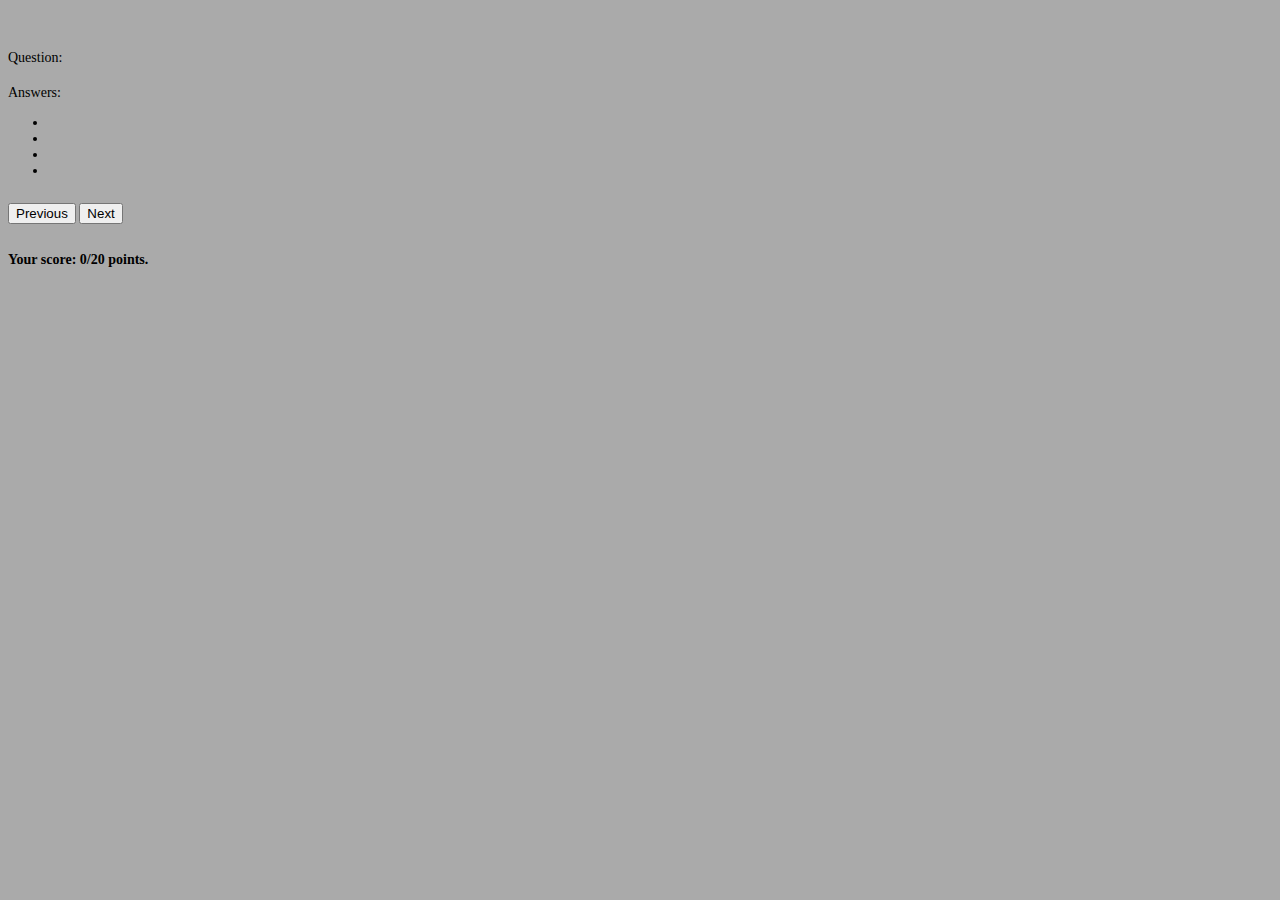
<file: quiz.html>
<!DOCTYPE html>
<html lang="en">
<head>
    <meta charset="UTF-8">
    <title>Title</title>
    <link rel="stylesheet" href="https://stackpath.bootstrapcdn.com/bootstrap/4.1.3/css/bootstrap.min.css"
          integrity="sha384-MCw98/SFnGE8fJT3GXwEOngsV7Zt27NXFoaoApmYm81iuXoPkFOJwJ8ERdknLPMO" crossorigin="anonymous">
    <link rel="stylesheet" href="css/style.css">
</head>
<body>

<div class="navbar">

</div>


<div class="container list">
    Question: <h4 class="question"></h4>

    Answers:
    <ul class="list-group">
        <li class="list-group-item"></li>
        <li class="list-group-item"></li>
        <li class="list-group-item"></li>
        <li class="list-group-item"></li>
    </ul>

    <div class="buttons">
        <button class="btn btn-danger previous">Previous</button>
        <button class="btn btn-success next">Next</button>
    </div>

    <h4>Your score: <span class="score">0</span>/20 points.</h4>
</div>
<div class="container results" style="display: none">
    <div class="btn-group-custom">
        <button class="btn btn-success btn-custom restart">Retake quiz</button>
    </div>
    <div class="score">
        <table class="table table-striped">
            <thead>
            <tr>
                <th>#</th>
                <th>Point/20</th>
                <th>Average</th>
            </tr>
            </thead>
            <tbody>
            <tr>
                <th scope="row">Your score</th>
                <td class="userScorePoint"></td>
                <td class="average"></td>
            </tr>
            </tbody>
        </table>
    </div>
</div>


<script src="js/script.js"></script>
</body>
</html>
</file>
<file: css/style.css>
html {
	scroll-behavior: smooth;
}

body {
	background-color: #AAAAAA;
    width: 100%;
    font-size: 14px;
}

.scroll{
	position: fixed;
	bottom: 30px;
	right: 30px;
	display: none;
}

.navbar {
	display: inline;
}

.stopka {
	margin: auto;
	text-align: center;
	width: 30%;
}

#formularz {
	color: white;
	width: 30%;
	padding-top: 35px;
	padding-left: 3%;
}

.img {
	width: 100px;
	height: auto;
}

.container {
    margin-top: 50px;
}

.list-group-item {
    cursor: pointer;
}

.correct {
    background-color: #289a27;
}

.incorrect {
    background-color: #c41a21;
}

.buttons {
    padding: 10px 10px 10px 0;
}
</file>
